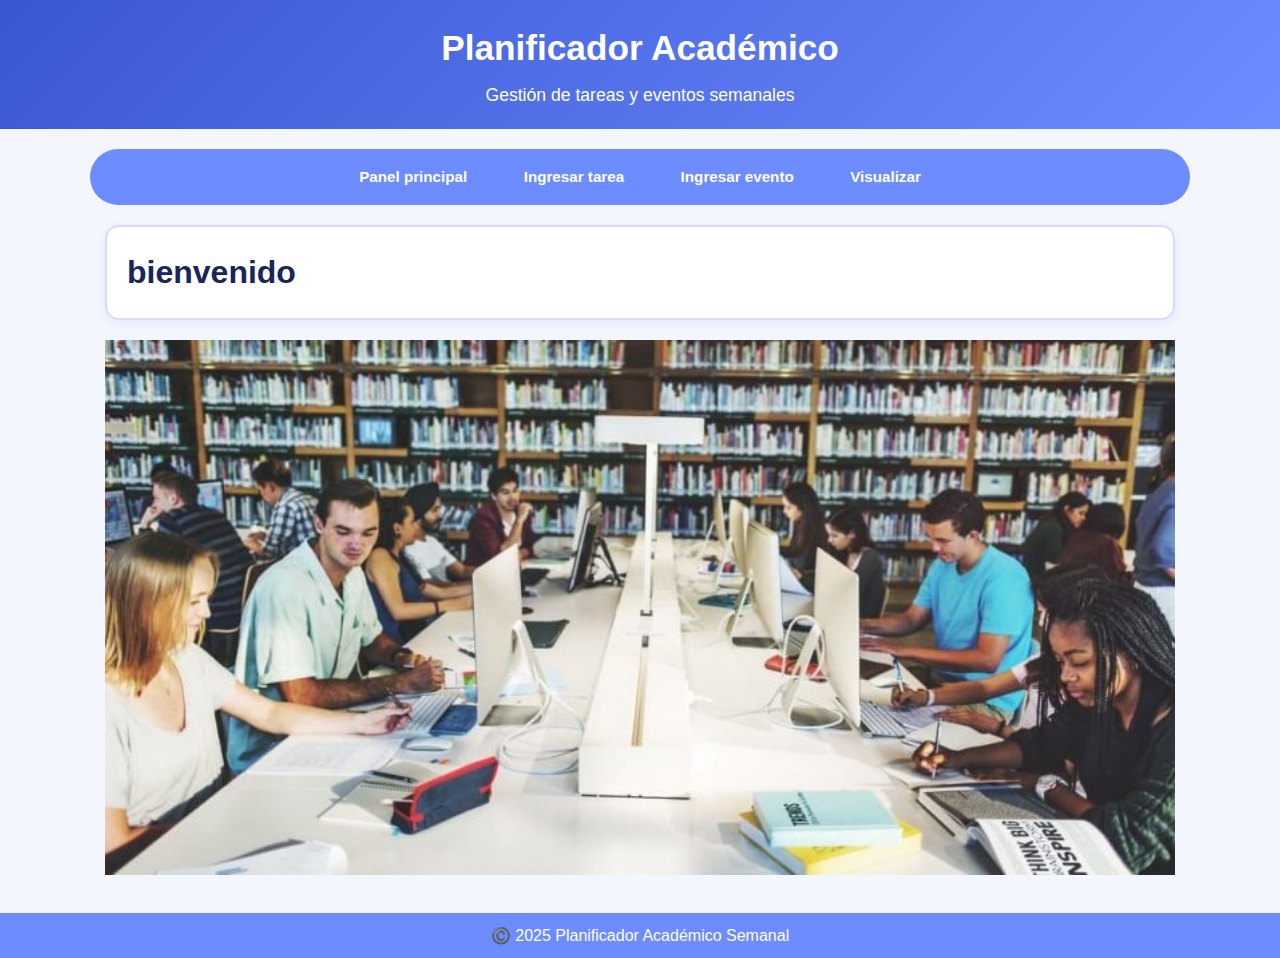
<file: index.html>
<!DOCTYPE html>
<html lang="es">
<head>
    <meta charset="UTF-8">
    <meta name="viewport" content="width=device-width, initial-scale=1.0">
    <title>Planificador Académico - Panel Principal</title>
    <link rel="stylesheet" href="css/styles.css">
</head>
    <body>
        <header>
            <h1>Planificador Académico</h1>
            <h2>Gestión de tareas y eventos semanales</h2>
        </header>
        <nav>
            <ul>
                <li><a href="index.html">Panel principal</a></li>
                <li><a href="tarea.html">Ingresar tarea</a></li>
                <li><a href="evento.html">Ingresar evento</a></li>
                <li><a href="visualizacion.html">Visualizar</a></li>
            </ul>
        </nav>
        <main>
            <section class="panel bienvenida visible">
                <H1>bienvenido</H1>
            </section>
            <section>
                <img src="img/index.jpg" alt="" width="100%">
            </section>
        </main>
        <footer>
            <p>©️ 2025 Planificador Académico Semanal</p>
        </footer>
        <script src="js/main.js"></script>
    </body>
</html>
</file>
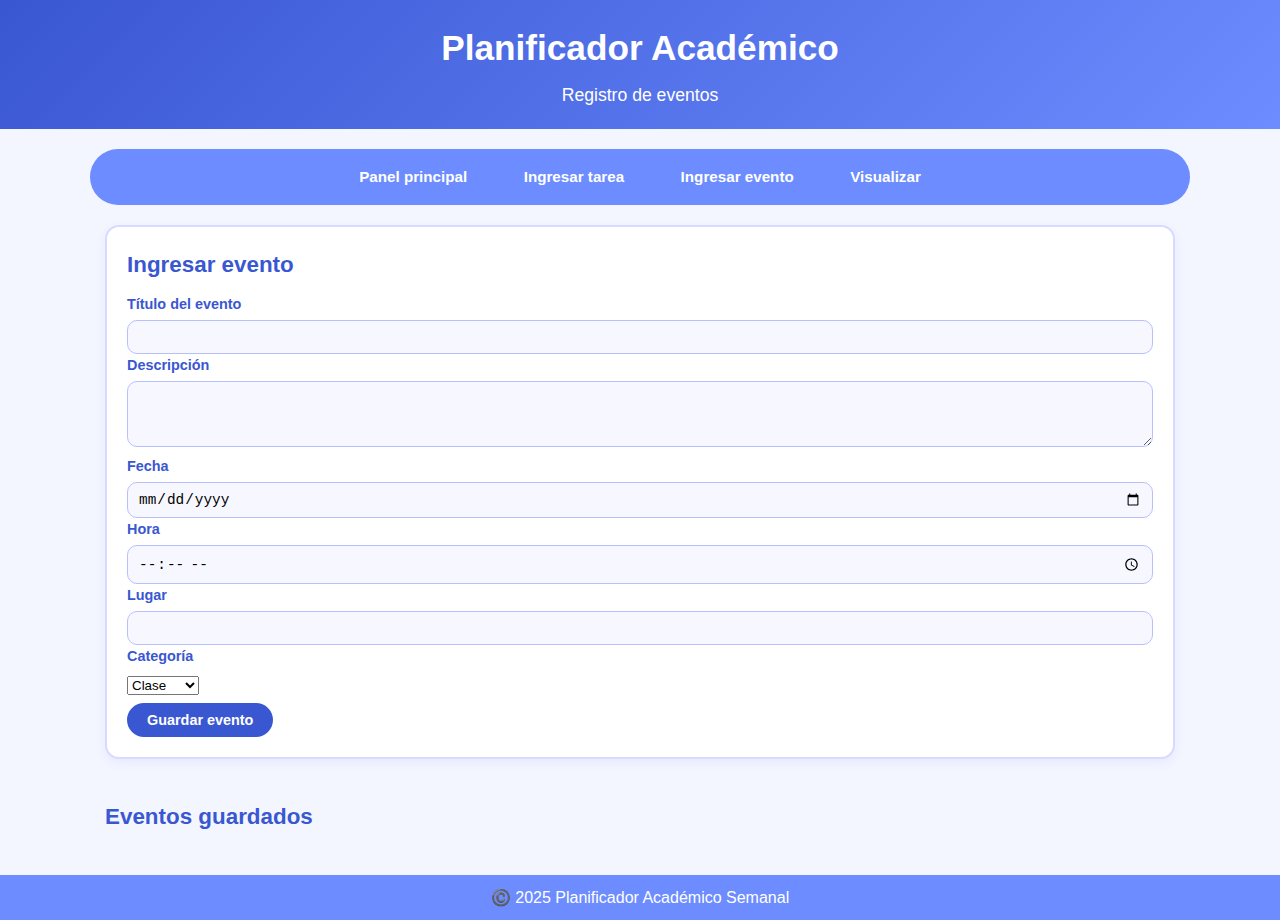
<file: evento.html>
<!DOCTYPE html>
<html lang="es">
<head>
  <meta charset="UTF-8" />
  <meta name="viewport" content="width=device-width, initial-scale=1.0"/>
  <title>Ingresar evento - Planificador Académico</title>
  <link rel="stylesheet" href="css/styles.css">
</head>
    <body>
    <header>
        <h1>Planificador Académico</h1>
        <h2>Registro de eventos</h2>
    </header>
    <nav>
        <ul>
        <li><a href="index.html">Panel principal</a></li>
        <li><a href="tarea.html">Ingresar tarea</a></li>
        <li><a href="evento.html">Ingresar evento</a></li>
        <li><a href="visualizacion.html">Visualizar</a></li>
        </ul>
    </nav>
    <main>
        <section class="seccion-form visible">
        <h3>Ingresar evento</h3>
        <form id="eventForm" class="formulario" action="#" method="post">
            <div class="fila-form">
            <label for="titulo-evento">Título del evento</label>
            <input type="text" id="titulo-evento" name="title" required>
            </div>
            <div class="fila-form">
            <label for="descripcion-evento">Descripción</label>
            <textarea id="descripcion-evento" name="description" rows="3" required></textarea>
            </div>
            <div class="fila-form-grid">
            <div class="campo">
                <label for="fecha-evento">Fecha</label>
                <input type="date" id="fecha-evento" name="date" required>
            </div>
            <div class="campo">
                <label for="hora-evento">Hora</label>
                <input type="time" id="hora-evento" name="time" required>
            </div>
            <div class="campo">
                <label for="lugar-evento">Lugar</label>
                <input type="text" id="lugar-evento" name="location" required>
            </div>
            </div>
            <div class="fila-form">
            <label for="categoria-evento">Categoría</label>
            <select id="categoria-evento" name="category">
                <option>Clase</option>
                <option>Examen</option>
                <option>Reunión</option>
                <option>Otro</option>
            </select>
            </div>
            <button type="submit" class="btn-primario">Guardar evento</button>
        </form>
        </section>
        <section style="margin-top:20px;">
        <h3>Eventos guardados</h3>
        <table id="eventsTable" style="width:100%;border-collapse:collapse;">
            <thead>
            <tr style="background:#f5f5f5;">
                <th style="padding:8px;border:1px solid #ddd">Título</th>
                <th style="padding:8px;border:1px solid #ddd">Fecha</th>
                <th style="padding:8px;border:1px solid #ddd">Hora</th>
                <th style="padding:8px;border:1px solid #ddd">Lugar</th>
                <th style="padding:8px;border:1px solid #ddd">Categoría</th>
                <th style="padding:8px;border:1px solid #ddd">Acciones</th>
            </tr>
            </thead>
            <tbody></tbody>
        </table>
        </section>
    </main>
    <footer>
        <p>©️ 2025 Planificador Académico Semanal</p>
    </footer>
    <script src="js/main.js"></script>
    </body>
</html>
</file>
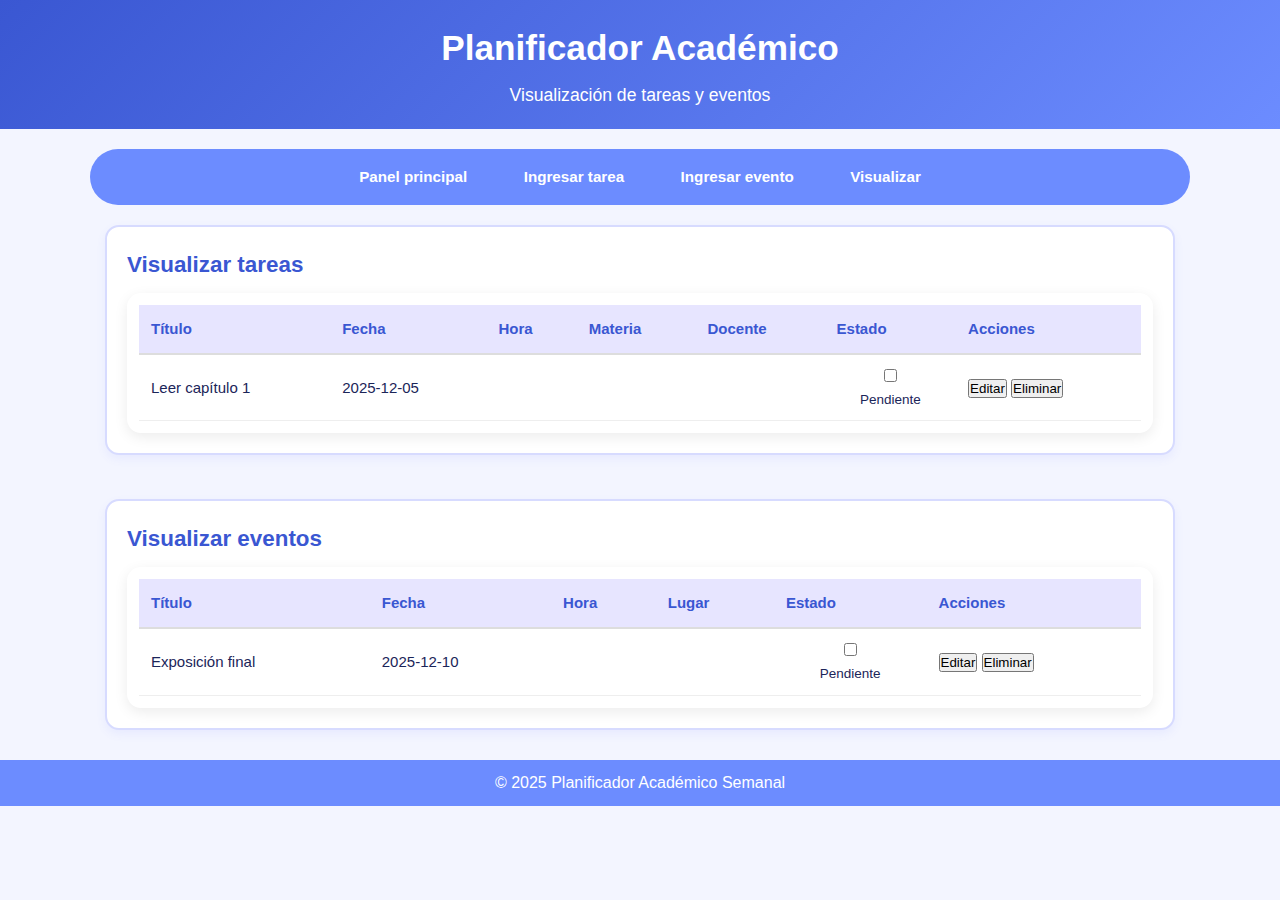
<file: visualizacion.html>
<!DOCTYPE html>
<html lang="es">
    <head>
        <meta charset="UTF-8">
            <meta name="viewport" content="width=device-width, initial-scale=1.0">
            <title>Visualizar tareas y eventos - Planificador Académico</title>
        <link rel="stylesheet" href="css/styles.css">
    </head>
    <body>
    <header>
        <h1>Planificador Académico</h1>
        <h2>Visualización de tareas y eventos</h2>
    </header>
    <nav>
        <ul>
            <li><a href="index.html">Panel principal</a></li>
            <li><a href="tarea.html">Ingresar tarea</a></li>
            <li><a href="evento.html">Ingresar evento</a></li>
            <li><a href="visualizacion.html">Visualizar</a></li>
        </ul>
    </nav>
    <main>
        <section id="lista-tareas" class="seccion-tabla visible">
        <h3>Visualizar tareas</h3>
        <div class="tabla-contenedor">
            <table id="tasksTable" class="tabla-datos">
            <thead>
                <tr>
                <th>Título</th><th>Fecha</th><th>Hora</th><th>Materia</th><th>Docente</th><th>Estado</th><th>Acciones</th>
                </tr>
            </thead>
            <tbody></tbody>

            </table>
        </div>
        </section>
        <section id="lista-eventos" class="seccion-tabla visible" style="margin-top:24px;">
        <h3>Visualizar eventos</h3>
        <div class="tabla-contenedor">
            <table id="eventsTable" class="tabla-datos">
            <thead>
                <tr>
                <th>Título</th><th>Fecha</th><th>Hora</th><th>Lugar</th><th>Estado</th><th>Acciones</th>
                </tr>
            </thead>
            <tbody></tbody>
            </table>
        </div>
        </section>
        <div id="detailModal" style="display:none;"></div>
    </main>
    <footer>
        <p>© 2025 Planificador Académico Semanal</p>
    </footer>
    <script src="js/main.js"></script>
    </body>
</html>
</file>
<file: css/styles.css>
* {
    margin: 0;
    padding: 0;
    box-sizing: border-box;
}

body {
    font-family: Arial, sans-serif;
    background-color: #f3f5ff;
    color: #1b2559;
    line-height: 1.6;
}

header {
    background: linear-gradient(135deg, #3a57d2, #6c8cff);
    color: white;
    padding: 20px;
    text-align: center;
    margin-bottom: 20px;
}

header h1 {
    font-size: 2.2rem;
    margin-bottom: 5px;
}

header h2 {
    font-size: 1.1rem;
    font-weight: 400;
}

nav {
    background-color: #6c8cff;
    border-radius: 30px;
    margin: 0 auto 20px auto;
    max-width: 1100px;
}

nav ul {
    list-style-type: none;
    text-align: center;
    padding: 10px;
}

nav ul li {
    display: inline-block;
    margin: 5px 10px;
}

nav ul li a {
    text-decoration: none;
    color: white;
    font-weight: bold;
    font-size: 0.95rem;
    padding: 8px 16px;
    border-radius: 20px;
    transition: background-color 0.3s, transform 0.2s;
}

nav ul li a:hover {
    background-color: #3a57d2;
    transform: translateY(-2px);
}

main {
    max-width: 1100px;
    margin: 0 auto;
    padding: 0 15px 30px;
    display: flex;
    flex-direction: column;
    gap: 20px;
}

.panel,
.seccion-form,
.seccion-tabla {
    background-color: white;
    border-radius: 14px;
    padding: 20px;
    border: 2px solid #d7dbff;
    box-shadow: 0 4px 10px rgba(106, 119, 255, 0.08);
}

h3 {
    font-size: 1.4rem;
    margin-bottom: 10px;
    color: #3a57d2;
}

.fila-form label,
.campo label {
    font-size: 0.9rem;
    font-weight: bold;
    color: #3a57d2;
    margin-bottom: 4px;
    display: block;
}

.fila-form input,
.fila-form textarea,
.campo input,
.campo select {
    width: 100%;
    padding: 8px 10px;
    border-radius: 10px;
    border: 1px solid #b6c0ff;
    font-size: 0.9rem;
    background-color: #f7f8ff;
}

.btn-primario {
    margin-top: 5px;
    padding: 9px 20px;
    border-radius: 20px;
    border: none;
    background-color: #3a57d2;
    color: white;
    font-weight: bold;
    cursor: pointer;
    font-size: 0.9rem;
    transition: background-color 0.3s, transform 0.2s;
}

.btn-primario:hover {
    background-color: #6c8cff;
    transform: translateY(-2px);
}

.tabla-contenedor {
    width: 100%;
    overflow-x: auto;
    background: #ffffff;
    padding: 12px;
    border-radius: 14px;
    box-shadow: 0 4px 14px rgba(0,0,0,0.08);
}

.tabla-datos {
    width: 100%;
    border-collapse: collapse;
    font-family: 'Segoe UI', sans-serif;
    font-size: 15px;
}

.tabla-datos thead {
    background-color: #e7e5ff;
}

.tabla-datos thead th {
    color: #3a57d2;
    font-weight: 600;
    padding: 12px;
    border-bottom: 2px solid #ddd;
    text-align: left;
    white-space: nowrap;
}

.tabla-datos tbody tr {
    transition: background 0.2s ease;
}

.tabla-datos tbody tr:hover {
    background-color: #f3f3ff;
}

.tabla-datos td {
    padding: 10px 12px;
    border-bottom: 1px solid #eee;
}

.btn-accion {
    padding: 6px 10px;
    border-radius: 8px;
    border: none;
    cursor: pointer;
    font-size: 13px;
    background-color: #6c8cff;
    color: white;
    transition: background-color 0.2s, transform 0.2s;
}

.btn-accion:hover {
    background-color: #3a57d2;
    transform: translateY(-1px);
}

.btn-eliminar {
    background-color: #ff6b6b;
}

.btn-eliminar:hover {
    background-color: #ff5252;
}

.switch-estado {
    background-color: #ff5252;
}

.estado-toggle:checked + .switch-estado {
    background-color: #4caf50;
}

footer {
    background-color: #6c8cff;
    color: white;
    text-align: center;
    padding: 10px;
}
</file>
